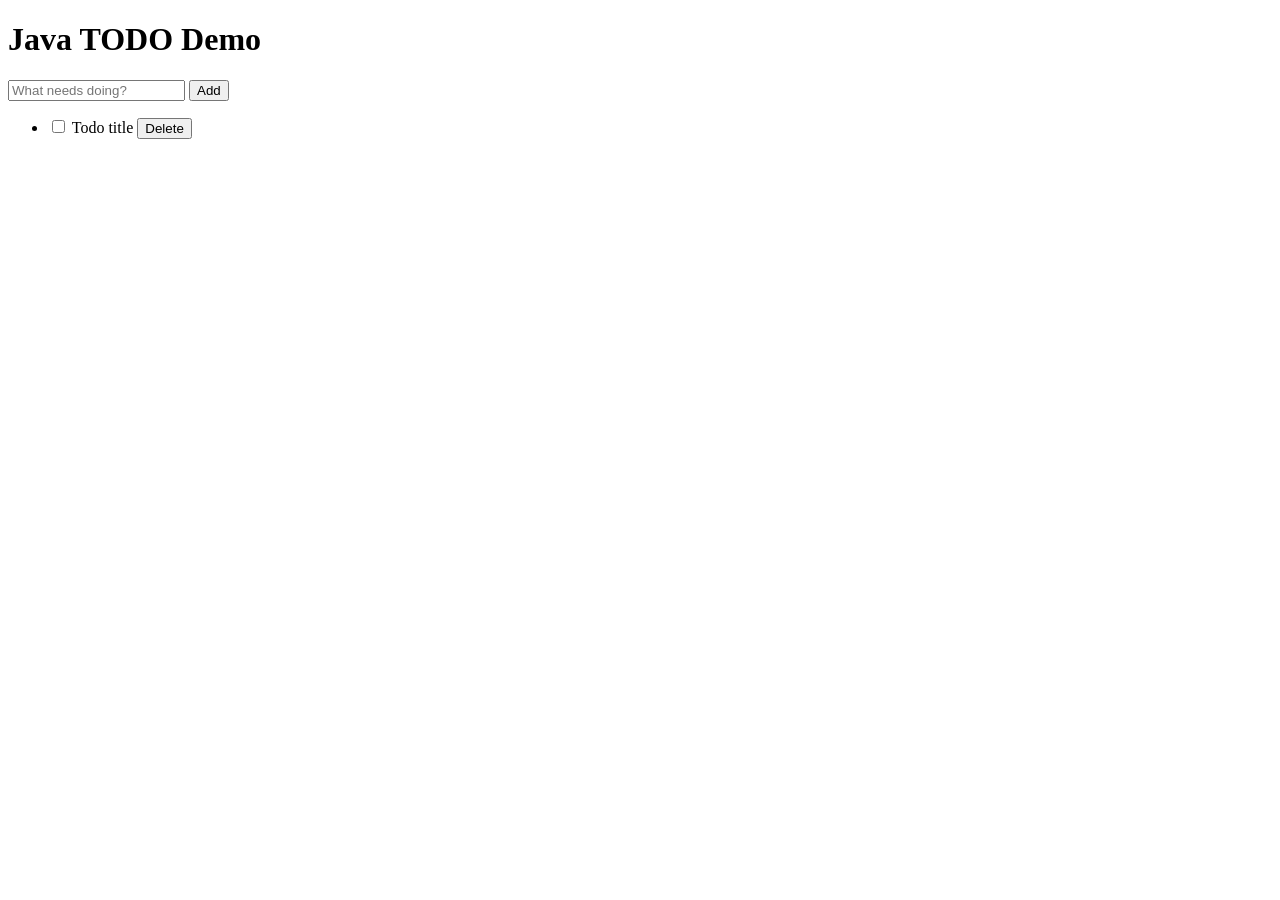
<file: src/main/resources/templates/index.html>
<!DOCTYPE html>
<html lang="en" xmlns:th="http://www.thymeleaf.org">
<head>
    <meta charset="UTF-8" />
    <meta name="viewport" content="width=device-width, initial-scale=1.0" />
    <title>Java TODO Demo</title>
    <link rel="icon" href="data:," />
    <link rel="stylesheet" th:href="@{/styles.css}" />
</head>
<body>
    <h1>Java TODO Demo</h1>

    <form method="post" action="/todos" autocomplete="off">
        <input type="text" name="title" placeholder="What needs doing?"
             aria-label="New todo title" data-testid="new-todo-input" required />
        <button type="submit" data-testid="add-todo">Add</button>
    </form>

    <ul>
        <li th:each="todo : ${todos}" data-testid="todo-item">
            <form method="post" th:action="@{/todos/{id}/toggle(id=${todo.id})}">
                <input type="checkbox" th:checked="${todo.completed}"
                       th:attr="aria-label='Toggle ' + ${todo.title}"
                       onchange="this.form.submit()" />
                <span th:text="${todo.title}">Todo title</span>
                <button type="submit" th:formaction="@{/todos/{id}/delete(id=${todo.id})}"
                        data-testid="delete-todo">Delete</button>
            </form>
        </li>
    </ul>
</body>
</html>
</file>
